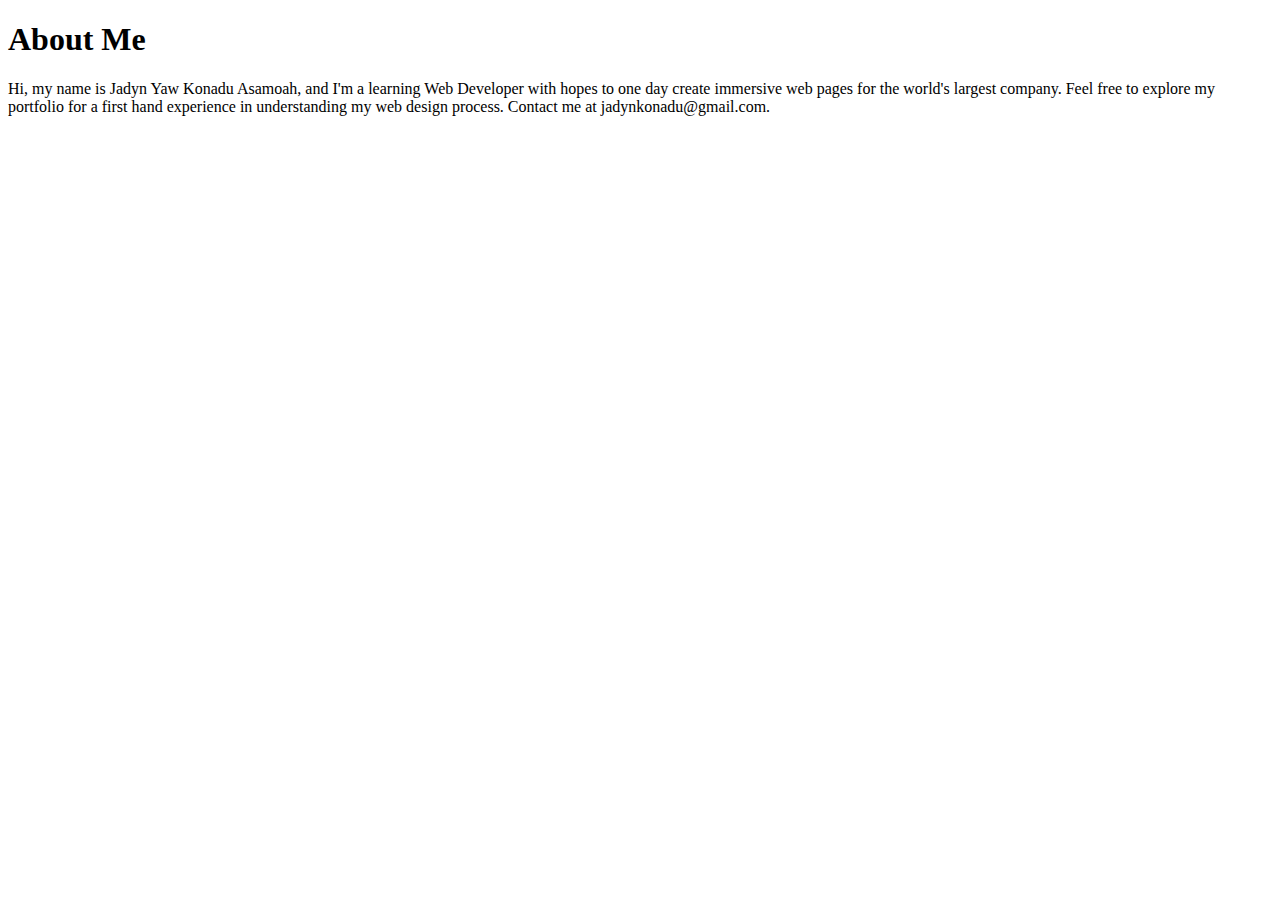
<file: about.html>
<!DOCTYPE html>
<html lang="en">
<head>
    <meta charset="UTF-8">
    <meta name="viewport" content="width=device-width, initial-scale=1.0">
    <title>Document</title>
</head>
<body>
    <h1>About Me</h1>
    <p1>Hi, my name is Jadyn Yaw Konadu Asamoah, and I'm a learning Web Developer with hopes to one day create immersive web pages for the world's largest company. Feel free to explore my portfolio for a first hand experience in understanding my web design process. Contact me at jadynkonadu@gmail.com.</p1>
</body>
</html>
</file>
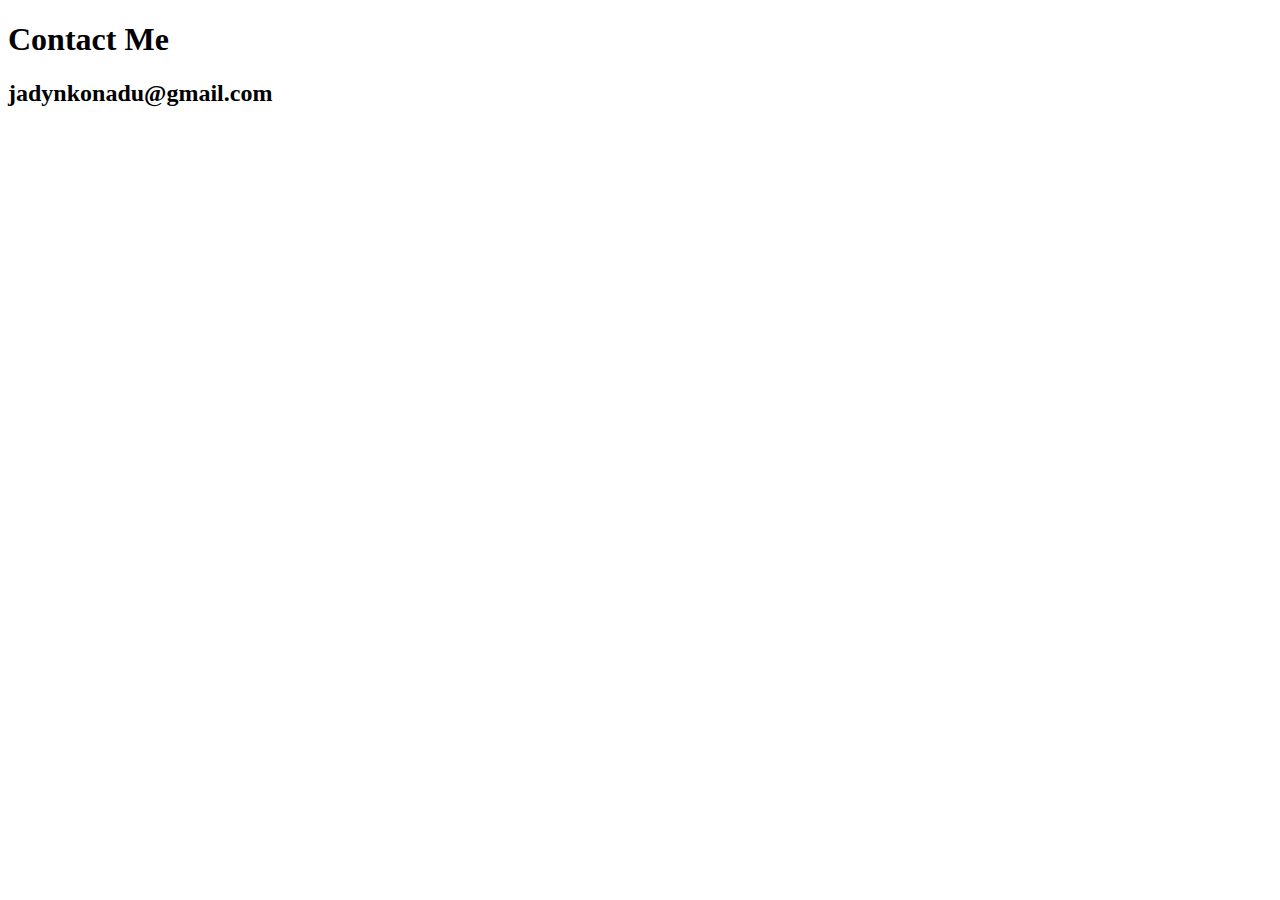
<file: contact.html>
<!DOCTYPE html>
<html lang="en">
<head>
    <meta charset="UTF-8">
    <meta name="viewport" content="width=    <h1> ABOUT </h1>, initial-scale=1.0">
    <title>Document</title>
</head>
<body>
    <h1>Contact Me<h1>
  
        <h2>jadynkonadu@gmail.com<h2>
</body>
</html>
</file>
